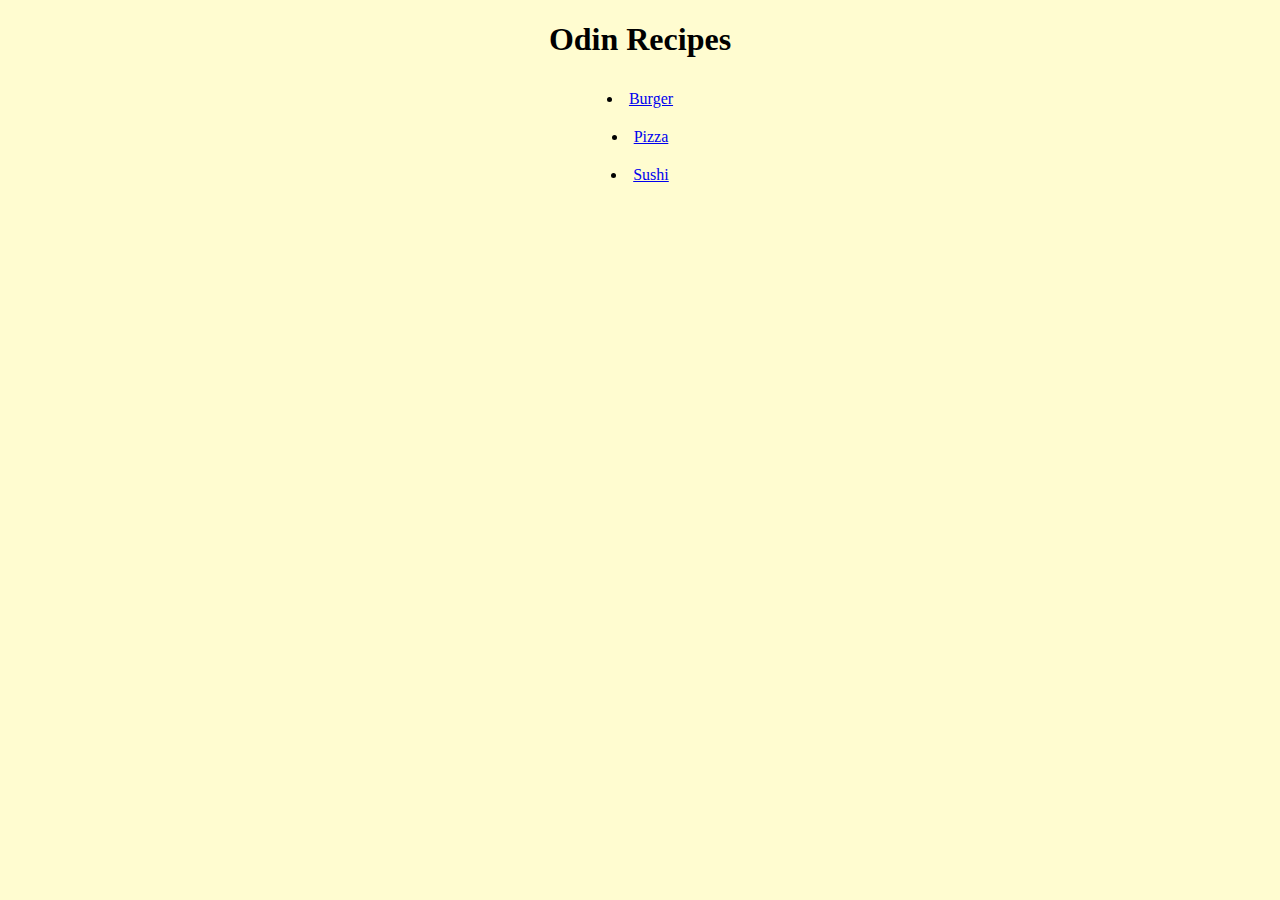
<file: index.html>
<!DOCTYPE html>
<html lang="en">

<head>
    <meta charset="UTF-8">
    <meta http-equiv="X-UA-Compatible" content="IE=edge">
    <meta name="viewport" content="width=device-width, initial-scale=1.0">
    <link href="style.css" rel="stylesheet">
    <title>Odin Recipes</title>
</head>

<body>
    <h1>Odin Recipes</h1>
    <ul>
        <li class="li"><a href="recipes/burger.html">Burger</a></li>
        <li class="li"><a href="recipes/pizza.html">Pizza</a></li>
        <li class="li"><a href="recipes/sushi.html">Sushi</a></li>
    </ul>
</body>

</html>
</file>
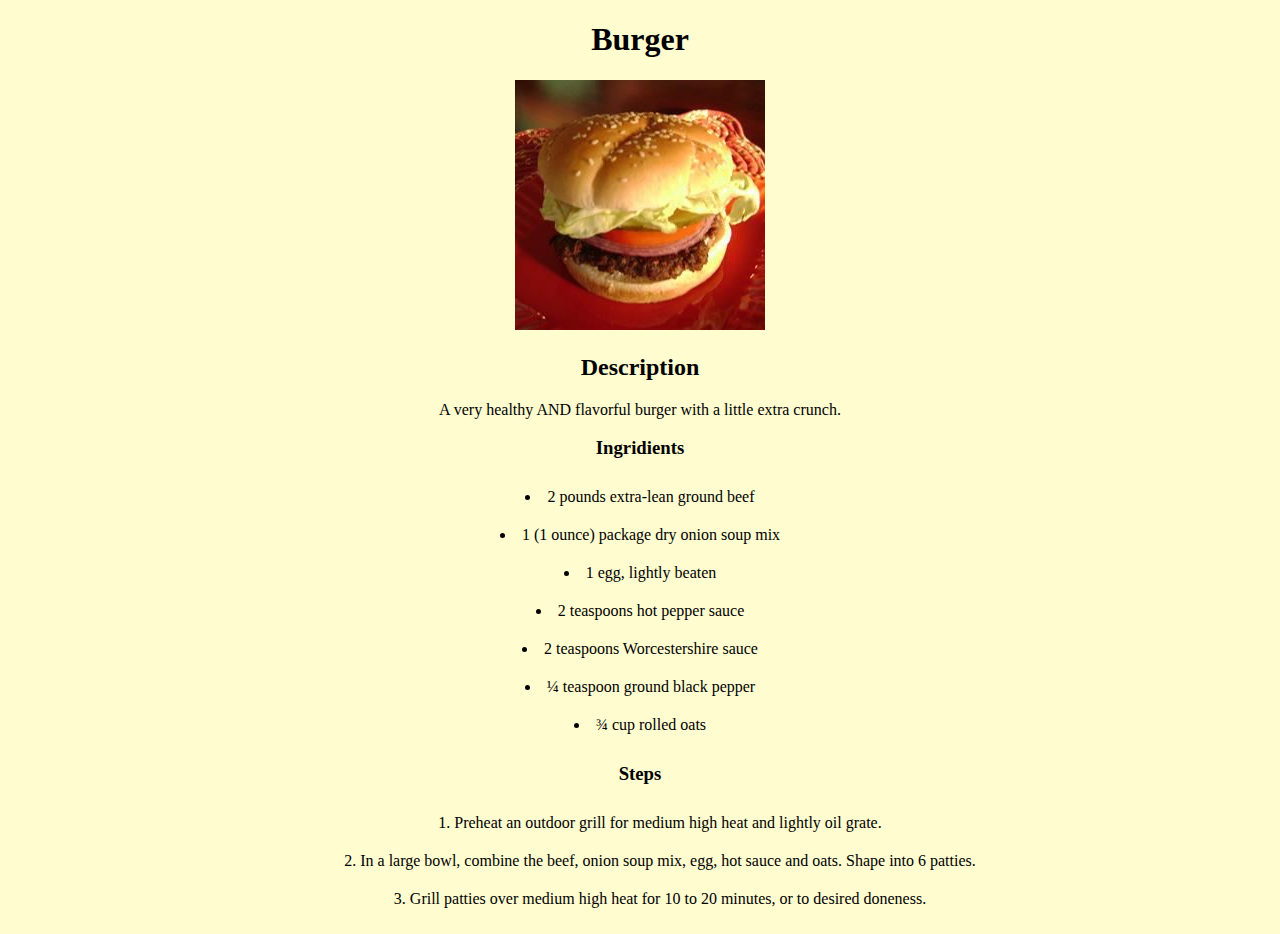
<file: recipes/burger.html>
<!DOCTYPE html>
<html lang="en">

<head>
    <meta charset="UTF-8">
    <meta http-equiv="X-UA-Compatible" content="IE=edge">
    <meta name="viewport" content="width=device-width, initial-scale=1.0">
    <link href="../style.css" rel="stylesheet">
    <title>Burger</title>
</head>

<body>
    <h1>Burger</h1>
    <img src="../img/burger.jpeg" alt="burger image">
    <h2>Description</h2>
    <p>A very healthy AND flavorful burger with a little extra crunch.</p>
    <h3>Ingridients</h3>
    <ul>
        <li>2 pounds extra-lean ground beef</li>
        <li>1 (1 ounce) package dry onion soup mix</li>
        <li>1 egg, lightly beaten</li>
        <li>2 teaspoons hot pepper sauce</li>
        <li>2 teaspoons Worcestershire sauce</li>
        <li>¼ teaspoon ground black pepper</li>
        <li>¾ cup rolled oats</li>

    </ul>
    <h3>Steps</h3>
    <ol>
        <li>Preheat an outdoor grill for medium high heat and lightly oil grate.</li>
        <li>In a large bowl, combine the beef, onion soup mix, egg, hot sauce and oats. Shape into 6 patties.</li>
        <li>Grill patties over medium high heat for 10 to 20 minutes, or to desired doneness.</li>
    </ol>
</body>

</html>
</file>
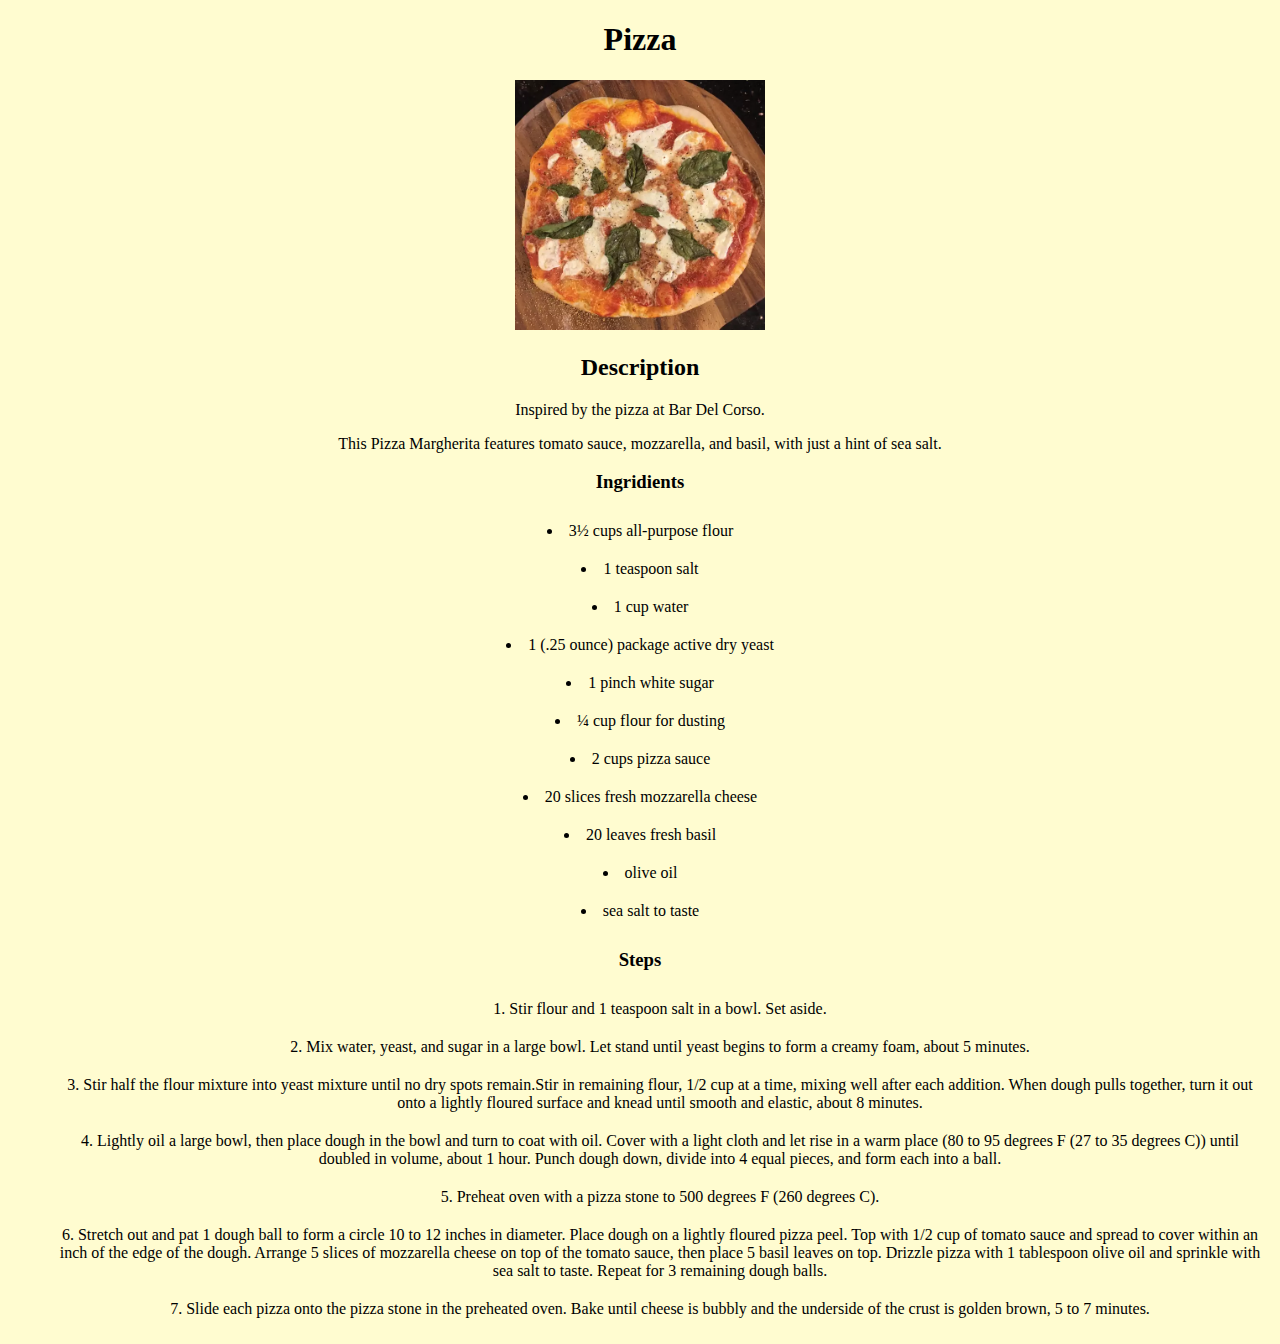
<file: recipes/pizza.html>
<!DOCTYPE html>
<html lang="en">

<head>
    <meta charset="UTF-8">
    <meta http-equiv="X-UA-Compatible" content="IE=edge">
    <meta name="viewport" content="width=device-width, initial-scale=1.0">
    <link href="../style.css" rel="stylesheet">
    <title>Pizza</title>
</head>

<body>
    <h1>Pizza</h1>
    <img src="../img/pizza.jpeg" alt="pizza image">
    <h2>Description</h2>
    <p>Inspired by the pizza at Bar Del Corso.</p>
    <p>This Pizza Margherita features tomato sauce, mozzarella, and basil, with just a hint of sea salt.</p>
    <h3>Ingridients</h3>
    <ul>
        <li>3½ cups all-purpose flour</li>
        <li>1 teaspoon salt</li>
        <li>1 cup water</li>
        <li>1 (.25 ounce) package active dry yeast</li>
        <li>1 pinch white sugar</li>
        <li>¼ cup flour for dusting</li>
        <li>2 cups pizza sauce</li>
        <li>20 slices fresh mozzarella cheese</li>
        <li>20 leaves fresh basil</li>
        <li>olive oil</li>
        <li>sea salt to taste</li>

    </ul>
    <h3>Steps</h3>
    <ol>
        <li>Stir flour and 1 teaspoon salt in a bowl. Set aside.</li>
        <li>Mix water, yeast, and sugar in a large bowl. Let stand until yeast begins to form a creamy foam, about 5
            minutes.</li>
        <li>Stir half the flour mixture into yeast mixture until no dry spots remain.Stir in remaining flour, 1/2 cup at
            a time, mixing well after each addition. When dough pulls together, turn it out onto a lightly floured
            surface and knead until smooth and elastic, about 8 minutes.</li>
        <li>Lightly oil a large bowl, then place dough in the bowl and turn to coat with oil. Cover with a light cloth
            and let rise in a warm place (80 to 95 degrees F (27 to 35 degrees C)) until doubled in volume, about 1
            hour. Punch dough down, divide into 4 equal pieces, and form each into a ball.</li>
        <li>Preheat oven with a pizza stone to 500 degrees F (260 degrees C).</li>
        <li>Stretch out and pat 1 dough ball to form a circle 10 to 12 inches in diameter. Place dough on a lightly
            floured pizza peel. Top with 1/2 cup of tomato sauce and spread to cover within an inch of the edge of the
            dough. Arrange 5 slices of mozzarella cheese on top of the tomato sauce, then place 5 basil leaves on top.
            Drizzle pizza with 1 tablespoon olive oil and sprinkle with sea salt to taste. Repeat for 3 remaining dough
            balls.</li>
        <li>Slide each pizza onto the pizza stone in the preheated oven. Bake until cheese is bubbly and the underside
            of the crust is golden brown, 5 to 7 minutes.</li>
    </ol>
</body>

</html>
</file>
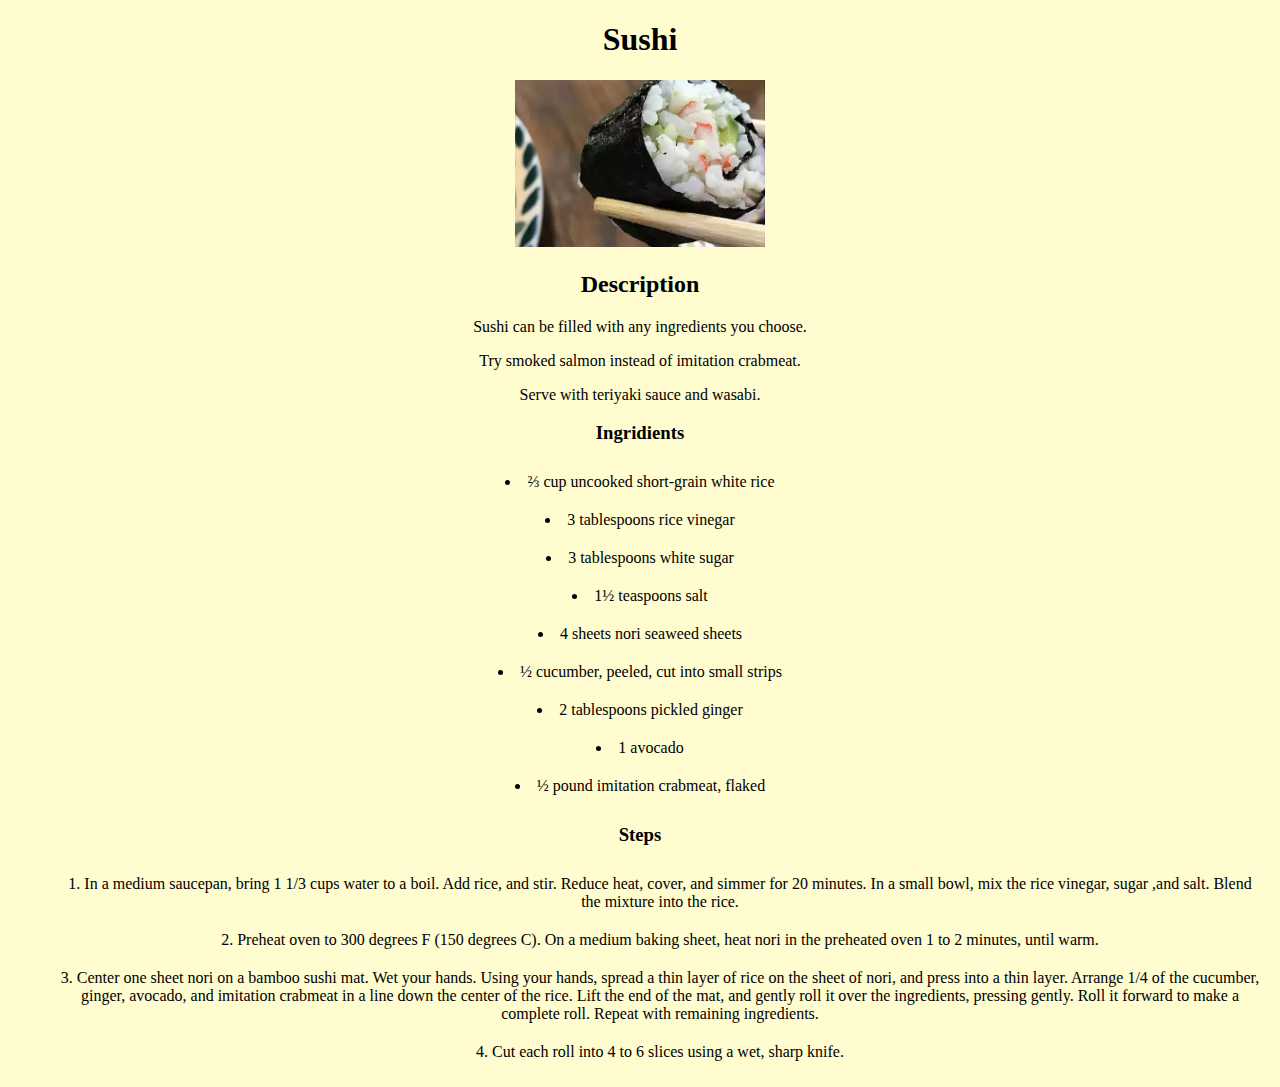
<file: recipes/sushi.html>
<!DOCTYPE html>
<html lang="en">

<head>
    <meta charset="UTF-8">
    <meta http-equiv="X-UA-Compatible" content="IE=edge">
    <meta name="viewport" content="width=device-width, initial-scale=1.0">
    <link href="../style.css" rel="stylesheet">
    <title>Sushi</title>
</head>

<body>
    <h1>Sushi</h1>
    <img src="../img/sushi.jpeg" alt="sushi image">
    <h2>Description</h2>
    <p>Sushi can be filled with any ingredients you choose.</p>
    <p>Try smoked salmon instead of imitation crabmeat.</p>
    <p>Serve with teriyaki sauce and wasabi.</p>
    <h3>Ingridients</h3>
    <ul>
        <li>⅔ cup uncooked short-grain white rice</li>
        <li>3 tablespoons rice vinegar</li>
        <li>3 tablespoons white sugar</li>
        <li>1½ teaspoons salt</li>
        <li>4 sheets nori seaweed sheets</li>
        <li>½ cucumber, peeled, cut into small strips</li>
        <li>2 tablespoons pickled ginger</li>
        <li>1 avocado</li>
        <li>½ pound imitation crabmeat, flaked</li>

    </ul>
    <h3>Steps</h3>
    <ol>
        <li>In a medium saucepan, bring 1 1/3 cups water to a boil. Add rice, and stir. Reduce heat, cover, and simmer
            for 20 minutes. In a small bowl, mix the rice vinegar, sugar ,and salt. Blend the mixture into the rice.
        </li>
        <li>Preheat oven to 300 degrees F (150 degrees C). On a medium baking sheet, heat nori in the preheated oven 1
            to 2 minutes, until warm.</li>
        <li>Center one sheet nori on a bamboo sushi mat. Wet your hands. Using your hands, spread a thin layer of rice
            on the sheet of nori, and press into a thin layer. Arrange 1/4 of the cucumber, ginger, avocado, and
            imitation crabmeat in a line down the center of the rice. Lift the end of the mat, and gently roll it over
            the ingredients, pressing gently. Roll it forward to make a complete roll. Repeat with remaining
            ingredients.</li>
        <li>Cut each roll into 4 to 6 slices using a wet, sharp knife.</li>
    </ol>
</body>

</html>
</file>
<file: style.css>
body {
    text-align: center;
    list-style: inside;
    background-color: #fffcd0;
}
ul {
    margin: 0;
    padding: 0;
}

img {
    width: 250px;
    height: auto;
}

ul li, ol li {
    padding: 10px;
}
</file>
